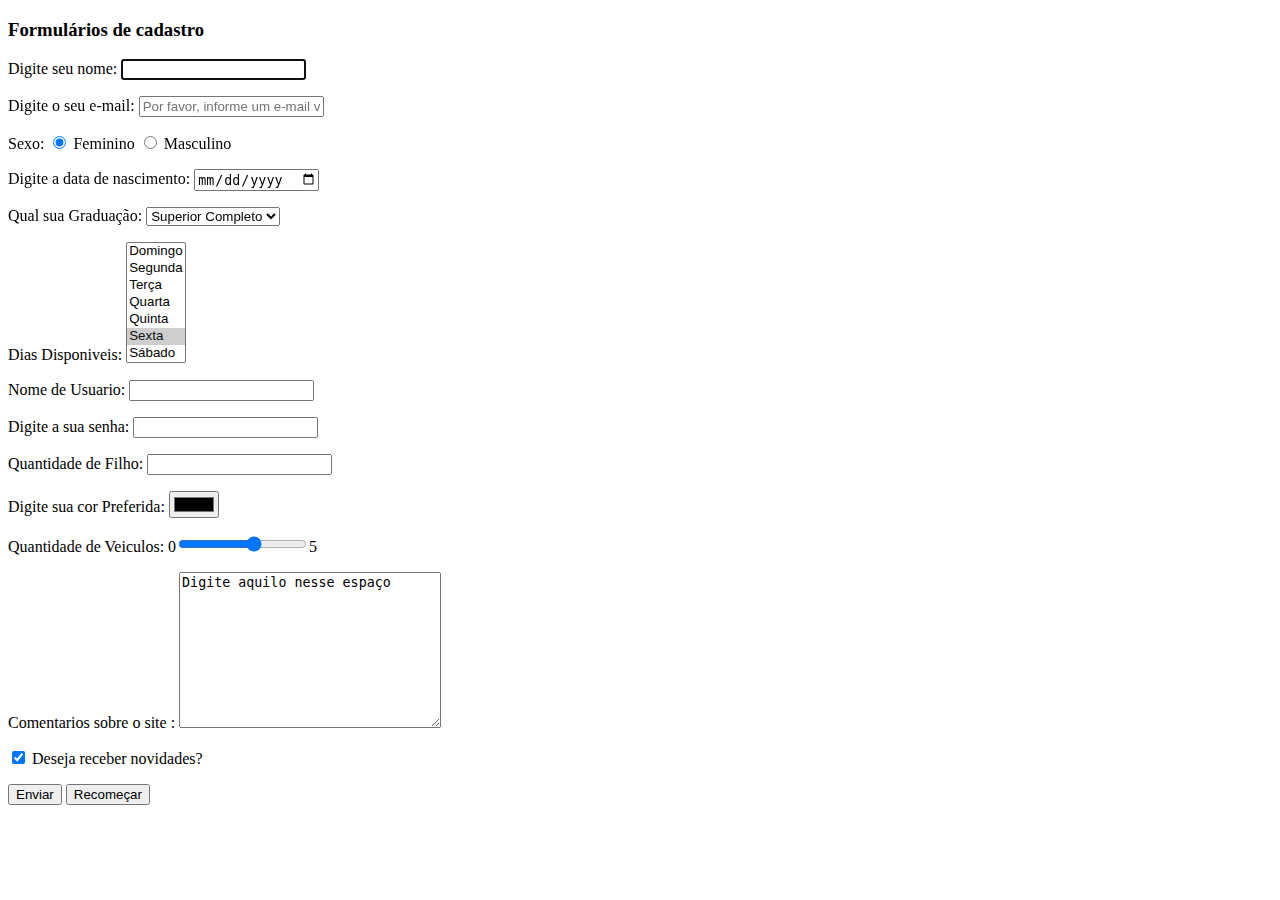
<file: formulario/index.html>
<!DOCTYPE html>
<html lang="en">

<head>
  <meta charset="UTF-8">
  <meta name="viewport" content="width=device-width, initial-scale=1.0">
  <meta http-equiv="X-UA-Compatible" content="ie=edge">
  <title>Arhur Perdigão</title>
  <link rel="stylesheet" href="./css/estilo.css">
</head>

<body>
  <h3>Formulários de cadastro</h3>

  <form action='index.html' method='GET'>
      <p>
          <label for='name'>Digite seu nome:</label>
          <input autofocus type="text" name='name' id='name'>
      </p>
    <p>
      Digite o seu e-mail:
      <input required type='email' name='email' id='email' placeholder="Por favor, informe um e-mail válido">
    </p>
    <p>
        Sexo:
        <input type='radio' checked name='sexo' id='feminino' value='f'>
        <label for='feminino'>Feminino</label>
        <input type='radio' name='sexo' id='masculino' value='m'>
        <label for='masculino'>Masculino</label>
      </p>
      <p>
          <label for='data'>Digite a data de nascimento:</label>
          <input autofocus type="date" name='data' id='data' placeholder="DD/MM/AAAA" required="true">
      </p>
      <p> 
        <label for="escolaridade">Qual sua Graduação: </label>   
          <select name="escolaridade" id="escolaridade">
            <option value="m">Ensino Medio</option>
            <option value="sup" selected>Superior Completo</option>
            <option value="PG">Pós-Graduação</option>
            <option value="mest">Mestrado</option>
            <option value="dou">Doutorado</option>    
          </select>
          </p>
          <p>
            <label for="diasSemana">Dias Disponiveis:</label>
              <select name="diasSemana" id="diasSemana" multiple size='7'> 
                <option value="d">Domingo</option>
                <option value="seg">Segunda</option>
                <option value="t">Terça</option>
                <option value="qua">Quarta</option>
                <option value="qui">Quinta</option>
                <option value="sex" selected>Sexta</option>
                <option value="sab">Sábado</option>
              
              </select>
              </p>
          <p>
              <label for='usuario'>Nome de Usuario:</label>
              <input autofocus type="text" name='usuario' id='usuario'>
          </p>
    <p>      
      <label for='senha'>Digite a sua senha:</label>
      <input autofocus type='password' name='senha' id='senha'>
    </p>
    <p>
        <label for='filho'>Quantidade de Filho: </label>
        <input autofocus type="number" name='filho' id='filho'>
    </p>
    <p>
      <label for="cor">Digite sua cor Preferida: </label>
        <input required type='color' name='cor' id='cor'>
      </p>
      <p>
        <label for="car">Quantidade de Veiculos: </label>
        0<input autofocus type="range" max="5" name="car" id"car">5
      </p>
   <label for="textao">Comentarios sobre o site :</label>
    <textarea name="textao" id="textao" cols="30" rows="10">Digite aquilo nesse espaço
    </textarea>
    <p>
        <input type='checkbox' checked name='novidades' id='novidades'>
        <label for='novidades'>
          Deseja receber novidades?
        </label>
    </p>
    <input type='submit' value='Enviar'>
    <input type='reset' value='Recomeçar'>
    <input type='hidden' name='id' id='id' value='234343'>

  </form>

</body>

</html>
</file>
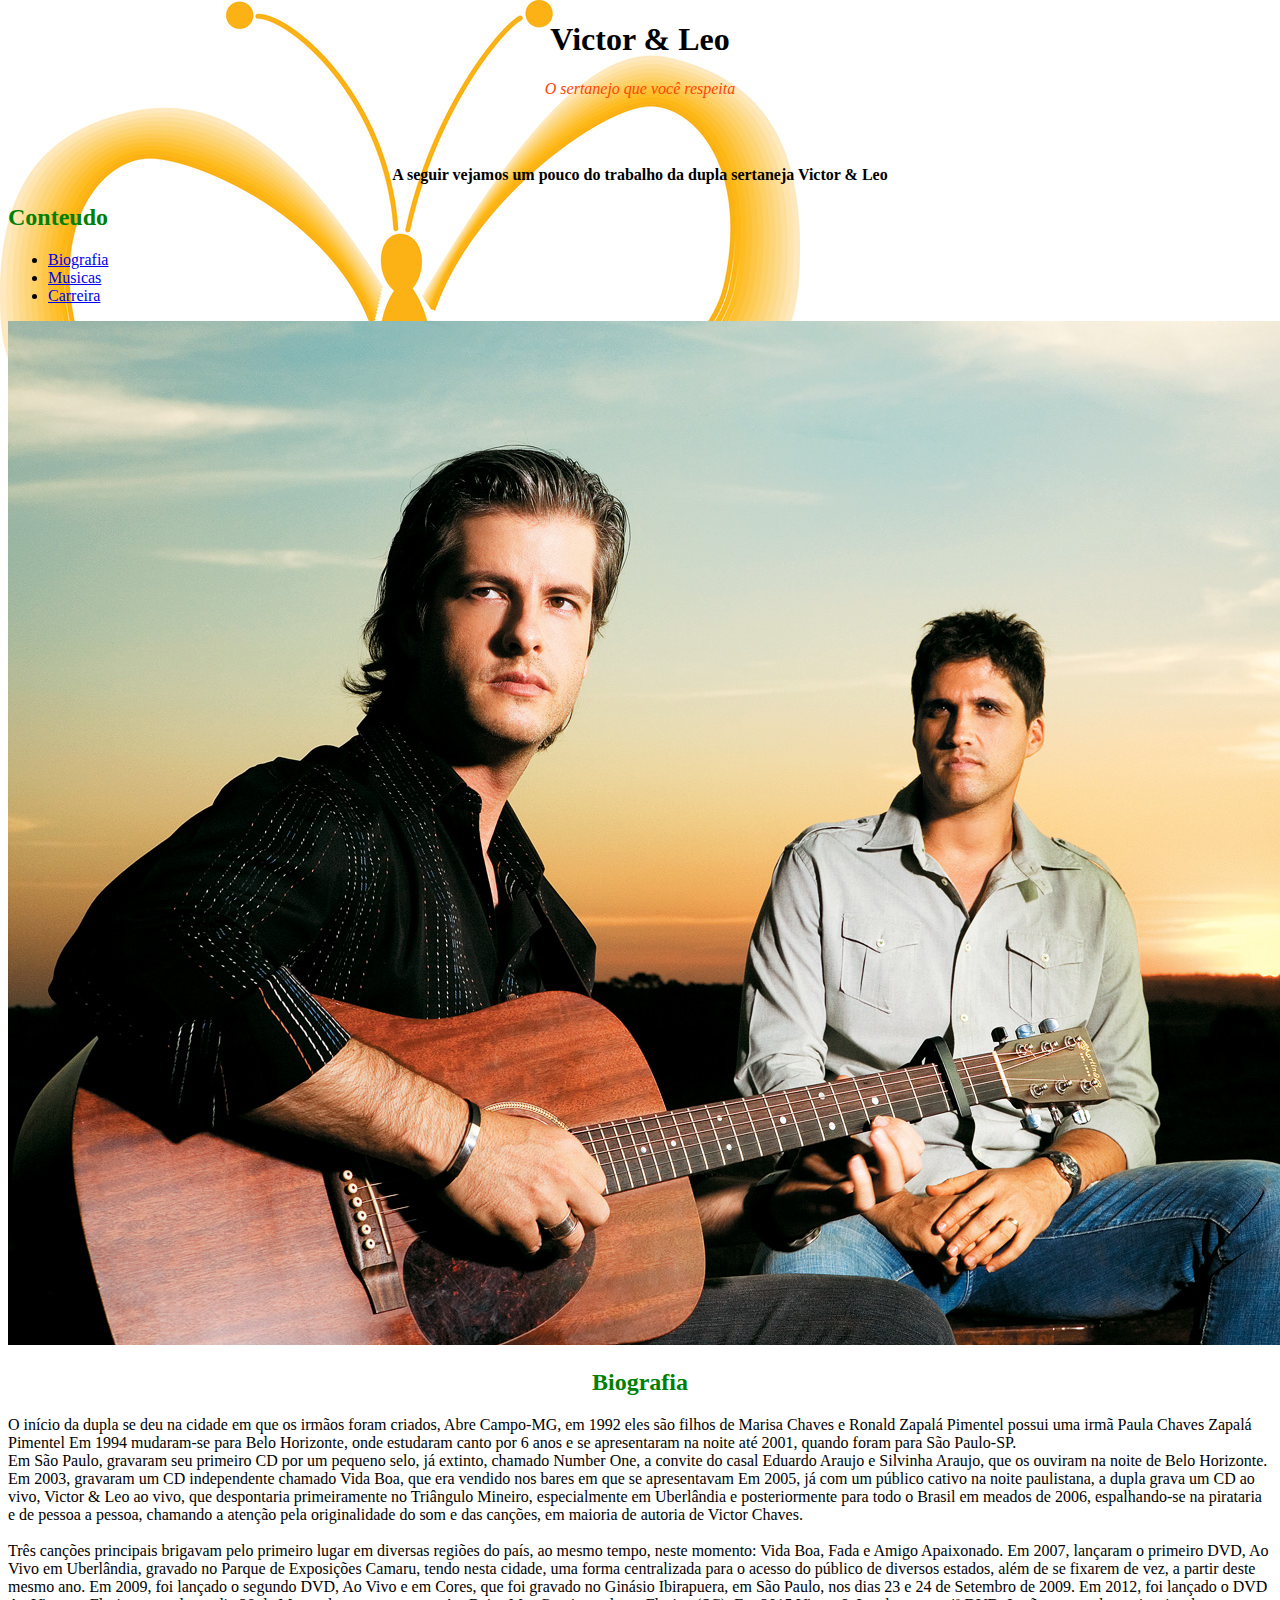
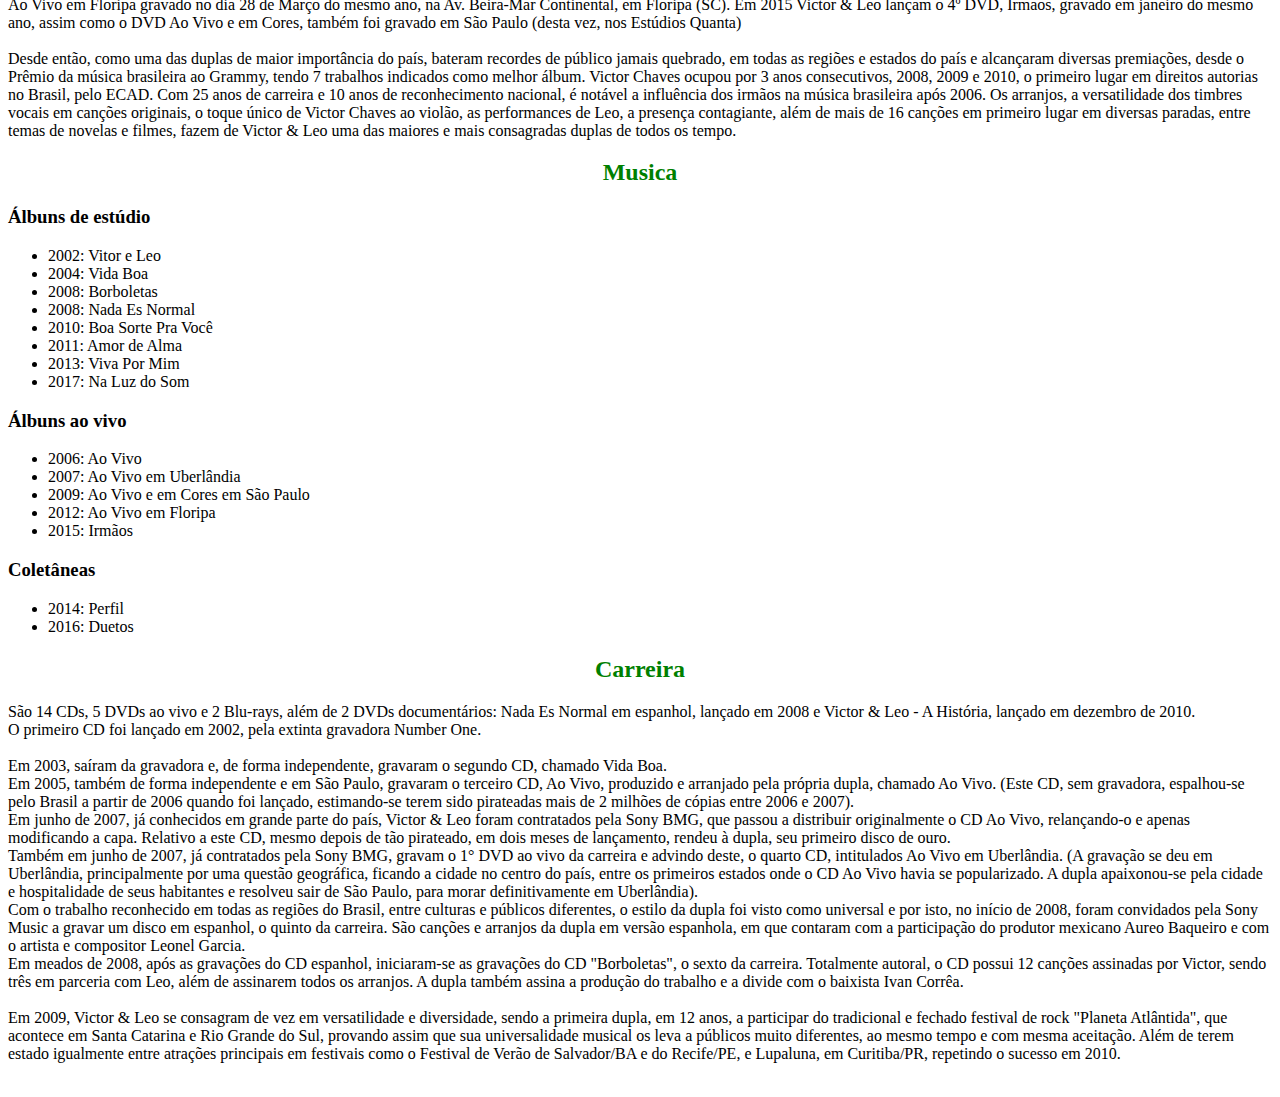
<file: bandas/BANDA.html>
<!DOCTYPE html>
<html lang="en">

<head>
  <meta charset="UTF-8">
  <meta name="viewport" content="width=device-width, initial-scale=1.0">
  <meta http-equiv="X-UA-Compatible" content="ie=edge">
  <title>Aula - Exibição de dados</title>
  <link rel="stylesheet" href="./css/bonito.css">
</head>

<body>
  <h1><center>Victor & Leo</center></h1>
  
  <p>
    <em><center class="subtitulo">O sertanejo que você respeita</center></em>
  </p>

  <p><br></br>
   <center><strong>A seguir vejamos um pouco do trabalho da dupla sertaneja Victor & Leo</strong></center>
  </p>
  <h2>
    Conteudo
  </h2>
  <ul >
    <li><a href="#biografia">Biografia</a></li>
   <li><a href="#musica">Musicas</a></li>
   <li><a href="#carreira">Carreira</a></li>
  </ul>


  <center><img src="img/a.jpg" alt="Victor e Leo"></center>


<center id="biografia"><h2>
    Biografia
  </h2></center>
   
  <p>
    O início da dupla se deu na cidade em que os irmãos foram criados, Abre Campo-MG, em 1992 eles são filhos de Marisa Chaves e Ronald Zapalá Pimentel possui uma irmã Paula Chaves Zapalá Pimentel

    Em 1994 mudaram-se para Belo Horizonte, onde estudaram canto por 6 anos e se apresentaram na noite até 2001, quando foram para São Paulo-SP.<br />
    
    Em São Paulo, gravaram seu primeiro CD por um pequeno selo, já extinto, chamado Number One, a convite do casal Eduardo Araujo e Silvinha Araujo, que os ouviram na noite de Belo Horizonte.
    
    Em 2003, gravaram um CD independente chamado Vida Boa, que era vendido nos bares em que se apresentavam
Em 2005, já com um público cativo na noite paulistana, a dupla grava um CD ao vivo, Victor & Leo ao vivo, que despontaria primeiramente no Triângulo Mineiro, especialmente em Uberlândia e posteriormente para todo o Brasil em meados de 2006, espalhando-se na pirataria e de pessoa a pessoa, chamando a atenção pela originalidade do som e das canções, em maioria de autoria de Victor Chaves. <br /> <br />
    
    Três canções principais brigavam pelo primeiro lugar em diversas regiões do país, ao mesmo tempo, neste momento: Vida Boa, Fada e Amigo Apaixonado.
    
   Em 2007, lançaram o primeiro DVD, Ao Vivo em Uberlândia, gravado no Parque de Exposições Camaru, tendo nesta cidade, uma forma centralizada para o acesso do público de diversos estados, além de se fixarem de vez, a partir deste mesmo ano. Em 2009, foi lançado o segundo DVD, Ao Vivo e em Cores, que foi gravado no Ginásio Ibirapuera, em São Paulo, nos dias 23 e 24 de Setembro de 2009. Em 2012, foi lançado o DVD Ao Vivo em Floripa gravado no dia 28 de Março do mesmo ano, na Av. Beira-Mar Continental, em Floripa (SC). Em 2015 Victor & Leo lançam o 4º DVD, Irmãos, gravado em janeiro do mesmo ano, assim como o DVD Ao Vivo e em Cores, também foi gravado em São Paulo (desta vez, nos Estúdios Quanta)<br /> <br />
    
Desde então, como uma das duplas de maior importância do país, bateram recordes de público jamais quebrado, em todas as regiões e estados do país e alcançaram diversas premiações, desde o Prêmio da música brasileira ao Grammy, tendo 7 trabalhos indicados como melhor álbum.</li>
    
Victor Chaves ocupou por 3 anos consecutivos, 2008, 2009 e 2010, o primeiro lugar em direitos autorias no Brasil, pelo ECAD.
    
    Com 25 anos de carreira e 10 anos de reconhecimento nacional, é notável a influência dos irmãos na música brasileira após 2006. Os arranjos, a versatilidade dos timbres vocais em canções originais, o toque único de Victor Chaves ao violão, as performances de Leo, a presença contagiante, além de mais de 16 canções em primeiro lugar em diversas paradas, entre temas de novelas e filmes, fazem de Victor & Leo uma das maiores e mais consagradas duplas de todos os tempo.
  </p>

  <center id="musica"><h2>
      Musica
    </h2></center>
  <p>
        <h3>Álbuns de estúdio</h3>
     <ul>
      <li>2002: Vitor e Leo</li> 
       <li>2004: Vida Boa</li>
       <li>2008: Borboletas</li>
       <li>2008: Nada Es Normal</li>
       <li>2010: Boa Sorte Pra Você</li>
       <li>2011: Amor de Alma</li>
       <li>2013: Viva Por Mim</li>
       <li>2017: Na Luz do Som</li>
        </ul>
      <h3>Álbuns ao vivo</h3>
      <ul>
        <li>2006: Ao Vivo</li>
        <li>2007: Ao Vivo em Uberlândia</li>
        <li>2009: Ao Vivo e em Cores em São Paulo</li>
        <li>2012: Ao Vivo em Floripa</li>
        <li>2015: Irmãos</li>
      </ul>
        <h3>Coletâneas</h3>
     <ul>
      <li>2014: Perfil</li>
      <li>2016: Duetos</li>
     </ul>

    <center id="carreira"><h2>
        Carreira
    </h2></center>

    <p>São 14 CDs, 5 DVDs ao vivo e 2 Blu-rays, além de 2 DVDs documentários: Nada Es Normal em espanhol, lançado em 2008 e Victor & Leo - A História, lançado em dezembro de 2010. <br />

            O primeiro CD foi lançado em 2002, pela extinta gravadora Number One. <br /><br />
            
            Em 2003, saíram da gravadora e, de forma independente, gravaram o segundo CD, chamado Vida Boa. <br />
            
            Em 2005, também de forma independente e em São Paulo, gravaram o terceiro CD, Ao Vivo, produzido e arranjado pela própria dupla, chamado Ao Vivo. (Este CD, sem gravadora, espalhou-se pelo Brasil a partir de 2006 quando foi lançado, estimando-se terem sido pirateadas mais de 2 milhões de cópias entre 2006 e 2007).<br />
            
            Em junho de 2007, já conhecidos em grande parte do país, Victor & Leo foram contratados pela Sony BMG, que passou a distribuir originalmente o CD Ao Vivo, relançando-o e apenas modificando a capa. Relativo a este CD, mesmo depois de tão pirateado, em dois meses de lançamento, rendeu à dupla, seu primeiro disco de ouro.<br />
            
            Também em junho de 2007, já contratados pela Sony BMG, gravam o 1° DVD ao vivo da carreira e advindo deste, o quarto CD, intitulados Ao Vivo em Uberlândia. (A gravação se deu em Uberlândia, principalmente por uma questão geográfica, ficando a cidade no centro do país, entre os primeiros estados onde o CD Ao Vivo havia se popularizado. A dupla apaixonou-se pela cidade e hospitalidade de seus habitantes e resolveu sair de São Paulo, para morar definitivamente em Uberlândia).<br />
            
            Com o trabalho reconhecido em todas as regiões do Brasil, entre culturas e públicos diferentes, o estilo da dupla foi visto como universal e por isto, no início de 2008, foram convidados pela Sony Music a gravar um disco em espanhol, o quinto da carreira. São canções e arranjos da dupla em versão espanhola, em que contaram com a participação do produtor mexicano Aureo Baqueiro e com o artista e compositor Leonel Garcia.<br />
            
            Em meados de 2008, após as gravações do CD espanhol, iniciaram-se as gravações do CD "Borboletas", o sexto da carreira. Totalmente autoral, o CD possui 12 canções assinadas por Victor, sendo três em parceria com Leo, além de assinarem todos os arranjos. A dupla também assina a produção do trabalho e a divide com o baixista Ivan Corrêa.<br /><br />
            
            Em 2009, Victor & Leo se consagram de vez em versatilidade e diversidade, sendo a primeira dupla, em 12 anos, a participar do tradicional e fechado festival de rock "Planeta Atlântida", que acontece em Santa Catarina e Rio Grande do Sul, provando assim que sua universalidade musical os leva a públicos muito diferentes, ao mesmo tempo e com mesma aceitação. Além de terem estado igualmente entre atrações principais em festivais como o Festival de Verão de Salvador/BA e do Recife/PE, e Lupaluna, em Curitiba/PR, repetindo o sucesso em 2010.<br /><br />
        </p>
</body>

</html>
</file>
<file: formulario/css/estilo.css>
input {
  lengt
}
</file>
<file: bandas/css/bonito.css>
h2 {
    color:green;
}

body{
 background-image: url(../img/borb.jpg) ;
 background-repeat: no-repeat;
}
.subtitulo{
 color:orangered;   
}
</file>
